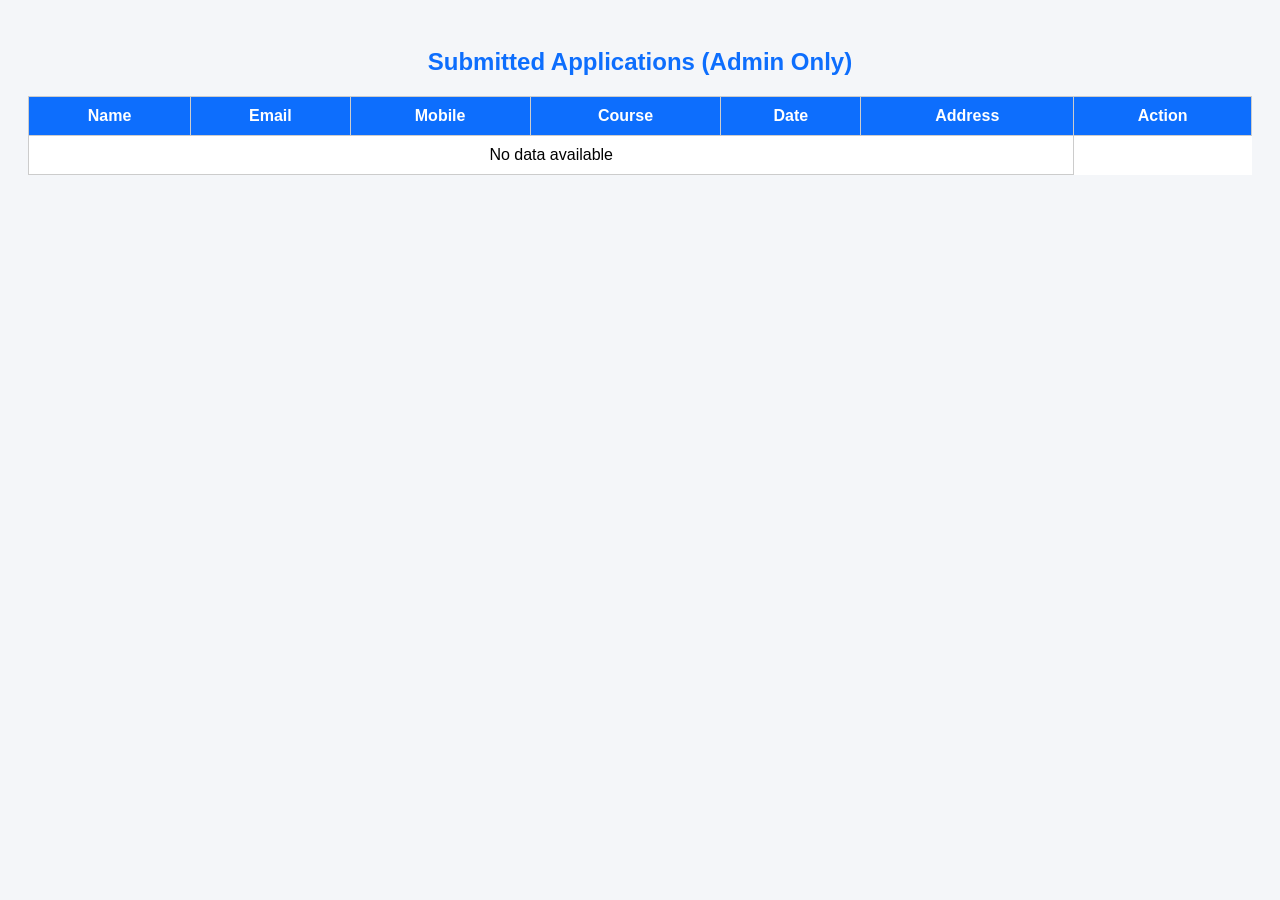
<file: admin.html>
<!DOCTYPE html>
<html>
<head>
  <title>Admin Panel</title>
  <style>
    body {
      font-family: Arial, sans-serif;
      background: #f4f6f9;
      padding: 20px;
    }

    h2 {
      text-align: center;
      color: #0d6efd;
    }

    table {
      width: 100%;
      border-collapse: collapse;
      margin-top: 20px;
      background: #fff;
    }

    th, td {
      border: 1px solid #ccc;
      padding: 10px;
      text-align: center;
    }

    th {
      background: #0d6efd;
      color: white;
    }

    button {
      padding: 5px 10px;
      border: none;
      border-radius: 4px;
      cursor: pointer;
      color: #fff;
    }

    .edit {
      background: #ffc107;
      color: #000;
    }

    .delete {
      background: #dc3545;
    }
  </style>
</head>
<body>

<h2>Submitted Applications (Admin Only)</h2>

<table>
  <thead>
    <tr>
      <th>Name</th>
      <th>Email</th>
      <th>Mobile</th>
      <th>Course</th>
      <th>Date</th>
      <th>Address</th>
      <th>Action</th> <!-- ✅ added -->
    </tr>
  </thead>
  <tbody id="adminTable"></tbody>
</table>

<script>
  let data = JSON.parse(localStorage.getItem("applications")) || [];
  const table = document.getElementById("adminTable");

  function renderTable() {
    table.innerHTML = "";

    if (data.length === 0) {
      table.innerHTML = "<tr><td colspan='6'>No data available</td></tr>";
      return;
    }

    data.forEach((d, index) => {
      table.innerHTML += `
        <tr>
          <td>${d.name}</td>
          <td>${d.email}</td>
          <td>${d.phone}</td>
          <td>${d.course}</td>
          <td>${d.date}</td>
          <td>${d.address}</td>
          
          <td>
            <button class="edit" onclick="editData(${index})">Edit</button>
            <button class="delete" onclick="deleteData(${index})">Delete</button>
          </td>
        </tr>
      `;
    });
  }

  function deleteData(index) {
    if (confirm("Delete this record?")) {
      data.splice(index, 1);
      localStorage.setItem("applications", JSON.stringify(data));
      renderTable();
    }
  }

  function editData(index) {
    const d = data[index];

    const name = prompt("Edit Name:", d.name);
    const email = prompt("Edit Email:", d.email);
    const phone = prompt("Edit Mobile:", d.phone);
    const course = prompt("Edit Course:", d.course);
    const address = prompt("Edit Address:", d.address);

    if (name && email && phone && course && address) {
      data[index] = { ...d, name, email, phone, course, address };
      localStorage.setItem("applications", JSON.stringify(data));
      renderTable();
    }
  }

  renderTable();
</script>

</body>
</html>
</file>
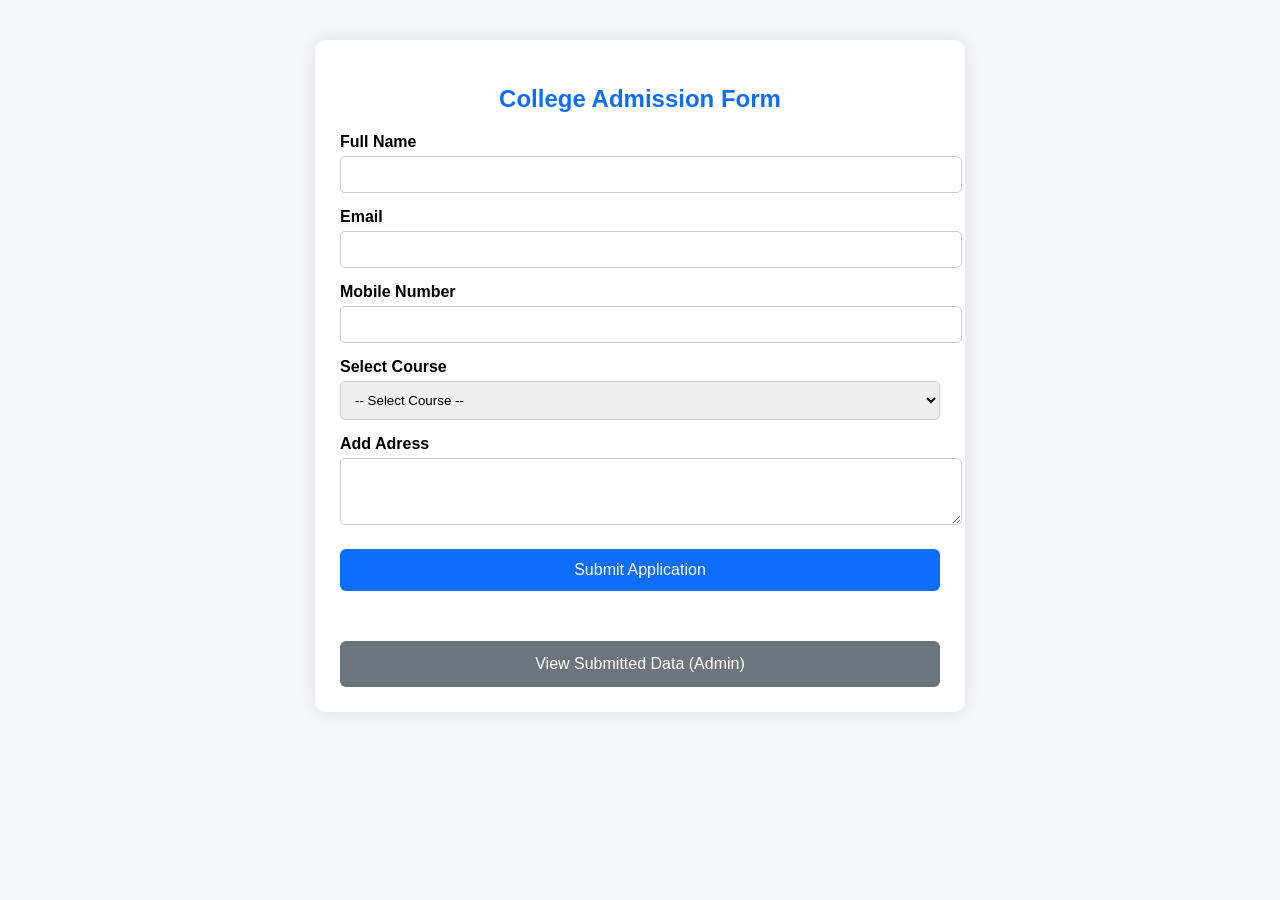
<file: application.html>
<!DOCTYPE html>
<html lang="en">
<head>
  <meta charset="UTF-8">
  <title>College Application Form</title>
  <style>
    body {
      font-family: Arial, sans-serif;
      background: #f4f6f9;
      margin: 0;
      padding: 0;
    }

    .container {
      max-width: 600px;
      background: #fff;
      margin: 40px auto;
      padding: 25px;
      border-radius: 10px;
      box-shadow: 0 0 15px rgba(0,0,0,0.1);
    }

    h2 {
      text-align: center;
      color: #0d6efd;
    }

    label {
      font-weight: bold;
      display: block;
      margin-top: 15px;
    }

    input, select, textarea {
      width: 100%;
      padding: 10px;
      margin-top: 5px;
      border-radius: 5px;
      border: 1px solid #ccc;
    }

    button {
      width: 100%;
      margin-top: 20px;
      padding: 12px;
      background: #0d6efd;
      color: white;
      border: none;
      font-size: 16px;
      border-radius: 6px;
      cursor: pointer;
    }

    button:hover {
      background: #084298;
    }
    .admin-btn {
  width: 100%;
  padding: 14px;
  background-color: #6c757d; /* grey-blue */
  color: #fff;
  border: none;
  border-radius: 6px;
  font-size: 16px;
  cursor: pointer;
}

.admin-btn:hover {
  background-color: #5a6268;
}

  </style>
</head>
<body>

<div class="container">
  <h2>College Admission Form</h2>

  <form onsubmit="submitForm(event)">

  <label>Full Name</label>
  <input type="text" id="name" required>

  <label>Email</label>
  <input type="email" id="email" required>

  <label>Mobile Number</label>
  <input type="tel" id="phone" required>

  <label>Select Course</label>
  <select id="course" required>
    <option value="">-- Select Course --</option>
    <option>BSc</option>
    <option>BCA</option>
    <option>BCom</option>
    <option>BA</option>
  </select>
  <label>Add Adress</label>
  <textarea id="address" rows="3"></textarea>
  <button type="submit">Submit Application</button>
</form>
<footer style="margin-top:30px; text-align:center;">
  <button class="admin-btn" onclick="goToAdmin()">
    View Submitted Data (Admin)
  </button>
</footer>

</div>



<script>
  function submitForm(e) {
    e.preventDefault();
    alert("Application Submitted Successfully!");
    window.location.href = "index.html"; // back to home
  }
  function submitForm(e) {
    e.preventDefault();

    const application = {
      name: document.getElementById("name").value,
      email: document.getElementById("email").value,
      phone: document.getElementById("phone").value,
      course: document.getElementById("course").value,
      address: document.getElementById("address").value,
      date: new Date().toLocaleString()
    };

    let data = JSON.parse(localStorage.getItem("applications")) || [];
    data.push(application);
    localStorage.setItem("applications", JSON.stringify(data));

    alert("Application submitted successfully!");
    e.target.reset();
  }
  
  function goToAdmin() {
    const password = prompt("Enter Admin Password:");

    if (password === "subham@dev") {
      window.location.href = "admin.html";
    } else {
      alert("Access Denied! Admin only.");
    }
  }
</script>



</body>
</html>
</file>
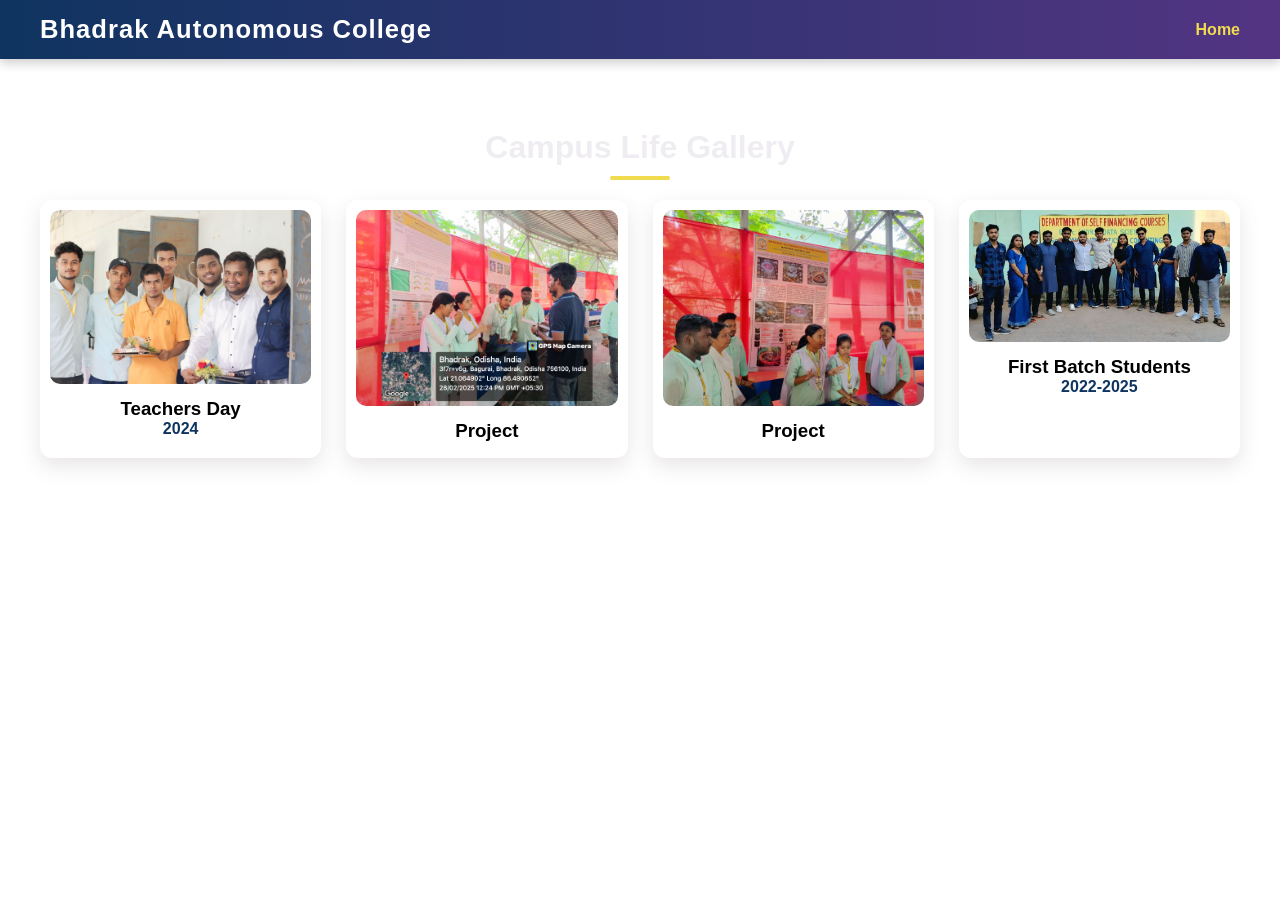
<file: gallery.html>
<!DOCTYPE html>
<html lang="en">
<head>
  <meta charset="UTF-8" />
  <title>Campus Gallery - Bhadrak Autonomous College</title>
  <link rel="stylesheet" href="style.css" />
</head>
<body>

<nav>
  <div class="logo">Bhadrak Autonomous College</div>
  <ul>
    <li><a href="index.html">Home</a></li>
  </ul>
</nav>

<section class="gallery-section">
  <h2>Campus Life Gallery</h2>

  <div class="gallery-grid">
    <!-- Add ALL images here -->
    <div class="gallery-card">
      <img src="Images/Group Photo.jpeg" alt="">
      <h3>Teachers Day</h3>
      <p>2024 </p>
    </div>

    <div class="gallery-card">
      <img src="Images/Project Group Photo.jpeg" alt="">
      <h3>Project</h3>
    </div>

    <div class="gallery-card">
      <img src="Images/Project Group Photo 2.jpeg" alt="">
      <h3>Project</h3>
    </div>

    <div class="gallery-card">
      <img src="Images/All First Batch Students.jpeg" alt="">
      <h3>First Batch Students</h3>
      <p>2022-2025</p>
    </div>

    <!-- You can add unlimited photos here -->
  </div>
</section>

</body>
</html>
</file>
<file: style.css>
/* Global Reset */
* {
  margin: 0;
  padding: 0;
  box-sizing: border-box;
}

body {
  margin: 0;
  min-height: 100vh;
  font-family: 'Segoe UI', sans-serif;
  animation: bgChange 100s infinite alternate;
  overflow-x: hidden;
}

/* Background animation with 5 colors */
@keyframes bgChange {
  0%   { background: #0f2027; }   /* deep blue */
  20%  { background: #1e3e4b; }   /* purple */
  40%  { background: #3d4143; }   /* pink */
  60%  { background: #0f3342; }   /* green */
  80%  { background: #1b2326; }   /* cyan */
  100% { background: #0f2027; }   /* dark navy */
}

/* Skip Link for Accessibility */
.skip-link {
  position: absolute;
  top: -40px;
  left: 6px;
  background: #000;
  color: #fff;
  padding: 8px;
  text-decoration: none;
  z-index: 1000;
}
.skip-link:focus {
  top: 6px;
}

/* Navigation Bar */
nav {
  background: linear-gradient(90deg, #0f3460, #533483);
  color: white;
  display: flex;
  justify-content: space-between;
  align-items: center;
  padding: 15px 40px;
  position: sticky;
  top: 0;
  z-index: 1000;
  box-shadow: 0 4px 10px rgba(0,0,0,0.2);
}
nav .logo {
  font-size: 1.6em;
  font-weight: bold;
  letter-spacing: 1px;
}
nav ul {
  list-style: none;
  display: flex;
  gap: 25px;
}
nav a {
  color: #f0db4f;
  text-decoration: none;
  font-weight: bold;
  transition: color 0.3s, transform 0.3s;
}
nav a:hover {
  color: #fff;
  transform: scale(1.1);
}
.apply-btn {
  background: #77e40a;
  padding: 8px 15px;
  border-radius: 5px;
  color: #333 !important;
  transition: background 0.3s;
}
.apply-btn:hover {
  background: #218838;
}

/* Hero Section */
.hero {
  background: url('https://images.unsplash.com/photo-1556761175-5973dc0f32e7') center/cover no-repeat;
  height: 85vh;
  display: flex;
  align-items: center;
  justify-content: center;
  text-align: center;
  position: relative;
}
.hero::after {
  content: "";
  position: absolute;
  top: 0; left: 0;
  width: 100%; height: 100%;
  background: rgba(0,0,0,0.5);
}
.hero-text {
  position: relative;
  z-index: 1;
  color: white;
  max-width: 700px;
  animation: fadeInDown 1.5s ease;
}
.hero h1 {
  font-size: 3em;
  margin-bottom: 10px;
}
.hero h2 {
  font-size: 1.8em;
  color: #f0db4f;
}
.hero .btn {
  display: inline-block;
  margin-top: 20px;
  padding: 12px 25px;
  background: #28a745;
  color: white;
  text-decoration: none;
  border-radius: 30px;
  font-weight: bold;
  transition: transform 0.3s, background 0.3s;
}
.hero .btn:hover {
  transform: scale(1.1);
  background: #218838;
}

/* Sections */
section {
  
  padding: 70px 40px;
  text-align: center;
}
section h2  {
  font-size: 2em;
  margin-bottom: 20px;
  color: #efedf1;
  position: relative;
  
}
section ul li {
  color: #f3f0f0;
  margin-bottom: 10px;
  font-size: 1rem;
}
section h4,p {
  color: #f2f203;
  margin-bottom: 10px;
  font-size: 1rem;
}
section .btn {
  box-shadow: 0 6px 15px rgba(20, 4, 4, 0.863);
  display: inline-block;
  background: linear-gradient(90deg,#175c63, #70430d);   /* blue button */
  color: #efe9e9;
  padding: 12px 24px;
  border-radius: 8px;
  text-decoration: none;
  font-size: 1rem;
  font-weight: 500;
  transition: background 0.3s ease, transform 0.3s ease;
}

.syllabus-white .btn:hover {
  background: #3730a3;
  transform: translateY(-2px);
}


section h2::after {
  content: "";
  display: block;
  width: 60px;
  height: 4px;
  background: #f0db4f;
  margin: 10px auto;
  border-radius: 2px;
}

/* Card Layout */
.card-container {
  display: flex;
  justify-content: center;
  flex-wrap: wrap;
  gap: 20px;
}

.card {
  background: linear-gradient(135deg, #b1ca95, #cb95d0);
  border-radius: 12px;
  padding: 15px;
  width: 180px;
  box-shadow: 0 6px 15px rgba(246, 240, 240, 0.863);
  transition: transform 0.3s, box-shadow 0.3s;
  text-align: center;
  will-change: transform;
}

.card:hover {
  
  box-shadow: 0 12px 25px rgba(17, 3, 3, 0.932);
}

.card img {
  width: 100%;
  height: 140px;
  object-fit: cover;
  object-position: center 10%; /* 👈 shifts image content DOWN */
  border-radius: 10px;
  display: block;
}


.card h3 {
  margin: 10px 0 3px;
  font-size: 1em;
  color: #07264d;
}

.card p {
  font-size: 0.9em;
  color: #000000;
}

/* Footer */
footer {
  background: linear-gradient(90deg,#533483, #0f3460);
  color: white;
  text-align: center;
  padding: 25px;
  font-size: 0.95em;
  box-shadow: 0 -4px 10px rgba(0,0,0,0.2);
}

.footer-container {
  display: flex;
  justify-content: space-around;
  flex-wrap: wrap;
  gap: 20px;
  margin-bottom: 20px;
}

.footer-section h3 {
  margin-bottom: 10px;
  color: #f0db4f;
}

.footer-section ul {
  list-style: none;
  padding: 0;
}

.footer-section a {
  color: #fff;
  text-decoration: none;
  transition: color 0.3s;
}

.footer-section a:hover {
  color: #f0db4f;
}

/* Animations */
@keyframes fadeInDown {
  from { opacity: 0; transform: translateY(-50px); }
  to { opacity: 1; transform: translateY(0); }
}

/* Scroll Reveal Classes */
.hidden {
  opacity: 0;
  transform: translateY(20px);
  transition: opacity 0.6s ease, transform 0.6s ease;
}
.visible {
  opacity: 1;
  transform: translateY(0);
}

/* Pulse Animation for Cards */
.pulse {
  animation: pulse 0.6s ease-in-out;
}
@keyframes pulse {
  0% { transform: scale(1); }
  50% { transform: scale(1.05); }
  100% { transform: scale(1); }
}

/* Contact Grid */
.contact-grid {
  display: flex;
  flex-wrap: wrap;
  justify-content: center;
  gap: 40px;
  align-items: flex-start;
}
.contact-info {
  flex: 1;
  min-width: 280px;
  text-align: left;
}
.contact-info p {
  font-size: 1.1em;
  margin: 10px 0;
}
.contact-map {
  flex: 1;
  min-width: 250px;
  max-width: 400px;
  height: 200px;
  box-shadow: 0 4px 10px rgba(238, 231, 231, 0.697);
  border-radius: 8px;
  overflow: hidden;
}

.contact-map iframe {
  width: 100%;
  height: 100%;
  border: 0;
  border-radius: 8px;
}

/* Custom background for About section */
.about-animated1 {
  color: #e8ebef;
  padding: 70px 40px;
  text-align: center;
  position: relative;
  overflow: hidden;
}

/* Elian-style wave animation */
.wave-text {
  font-size: 2.5em;
  color: #f2c121;
  animation: wave 2.5s infinite ease-in-out;
}

@keyframes wave {
  0% { transform: translateY(0); }
  25% { transform: translateY(-10px); }
  50% { transform: translateY(0); }
  75% { transform: translateY(10px); }
  100% { transform: translateY(0); }
}

/* Dot Flow Background */
.dot-background {
  position: fixed;
  top: 0; left: 0;
  width: 100%;
  height: 100%;
  z-index: -1;
  overflow: hidden;
}

/* Individual dots */
.dot {
  position: absolute;
  width: 12px;
  height: 12px;
  background: linear-gradient(90deg, #0f3460, #670feb);
  border-radius: 50%;
  animation: moveDots 20s linear infinite;
  will-change: transform;
}

/* Keyframes for flowing dots */
@keyframes moveDots {
  0% {
    transform: translateY(100vh) translateX(0);
    opacity: 0.5;
  }
  50% {
    transform: translateY(50vh) translateX(50vw);
    opacity: 1;
  }
  100% {
    transform: translateY(0) translateX(100vw);
    opacity: 0.3;
  }
}

/* Optional: different speeds for variety */
.dot:nth-child(2) { animation-duration: 25s; background: rgb(241, 6, 6); width: 10px; height: 10px; }
.dot:nth-child(3) { animation-duration: 30s; background: rgba(13, 235, 13, 0.99); width: 14px; height: 14px; }
.dot:nth-child(4) { animation-duration: 35s; background: rgba(5, 5, 82, 0.8); width: 11px; height: 11px; }
.dot:nth-child(5) { animation-duration: 40s; background: rgba(229, 229, 24, 0.977); width: 13px; height: 13px; }

/* Mouse Glow 
:root {
  --x: 50%;
  --y: 50%;
  --glow-color: rgba(0, 255, 200, 0.4);
}

.mouse-glow {
  position: fixed;
  top: 0; left: 0;
  width: 100%;
  height: 100%;
  pointer-events: none;
  z-index: 9999;
  background: radial-gradient(
    circle 150px at var(--x) var(--y),
    var(--glow-color),
    transparent 80%
  );
  transition: background 0.1s ease;
}*/

.events-section {
  padding: 60px 20px;
  
  text-align: center;
}

.events-section h2 {
  font-size: 2.5em;
  color: #ede9ef;
  margin-bottom: 40px;
  text-shadow: 1px 1px 2px #ccc;
}

.events-container {
  display: flex;
  flex-wrap: wrap;
  justify-content: center;
  gap: 30px;
}

.event-card {
  background: linear-gradient(to right, #f0f4ff, #e8f0fe);
  border-radius: 12px;
  box-shadow: 0 8px 20px rgba(203, 194, 194, 0.899);
  width: 300px;
  overflow: hidden;
  transition: transform 0.3s ease;
}

.event-card:hover {
  transform: translateY(-5px);
}

.event-image img {
  width: 100%;
  height: 180px;
  object-fit: cover;
  border-bottom: 2px solid #4b0082;
}

.event-info {
  padding: 20px;
}

.event-info h3 {
  font-size: 1.5em;
  color: #4b0082;
  margin-bottom: 10px;
}

.event-info p {
  font-size: 1em;
  color: #151414;
  margin-bottom: 15px;
}

.btn {
  display: inline-block;
  padding: 10px 20px;
  background: #4b0082;
  color: #fff;
  text-decoration: none;
  border-radius: 6px;
  transition: background 0.3s ease;
}

.btn:hover {
  background: radial-gradient(circle at top left, #6a11cb, #2575fc); color: #fff;
}

/* Gallery Section */
.gallery-section {
  padding: 70px 40px;
}

.gallery-grid {
  display: grid;
  grid-template-columns: repeat(auto-fit, minmax(220px, 1fr));
  gap: 25px;
}

.gallery-card {
  background: #ffffff;
  border-radius: 12px;
  box-shadow: 0 8px 20px rgba(219, 214, 214, 0.632);
  transition: transform 0.3s ease, box-shadow 0.3s ease;
  text-align: center;
  padding: 10px;
}

.gallery-card:hover {
  transform: translateY(-8px);
  box-shadow: 0 12px 25px rgba(21, 4, 4, 0.978);
}

.gallery-card img {
  width: 100%;
  border-radius: 10px;
  margin-bottom: 10px;
}

.gallery-card p {
  font-weight: bold;
  color: #0f3460;
}

/* Lazy Loading Placeholder */
.lazy {
  opacity: 0;
  transition: opacity 0.3s;
}
.lazy.loaded {
  opacity: 1;
}

/* Student Table */
.student-table {
  width: 90%;
  margin: 30px auto;
  border-collapse: collapse;
  box-shadow: 0 6px 15px rgba(238, 234, 234, 0.855);
  background: #fff;
  border-radius: 8px;
  overflow: hidden;
}

.student-table th, .student-table td {
  padding: 12px 15px;
  text-align: center;
  border-bottom: 1px solid #ddd;
}

.student-table th {
  background: linear-gradient(90deg, #0f3460, #533483);
  color: #fff;
}

.student-table tr:hover {
  background: rgba(240, 219, 79, 0.2);
}

/* Student Search */
.student-search {
  width: 100%;
  padding: 10px;
  margin: 10px 0;
  border: 1px solid #ddd;
  border-radius: 4px;
  font-size: 1em;
}

/* Modal */
.modal {
  position: fixed;
  top: 0;
  left: 0;
  width: 100%;
  height: 100%;
  background: rgba(0,0,0,0.5);
  display: flex;
  align-items: center;
  justify-content: center;
  z-index: 1000;
}
.modal-content {
  background: white;
  padding: 20px;
  border-radius: 8px;
  text-align: center;
  max-width: 400px;
  width: 90%;
}

/* Small Dark Mode Toggle with Hover & Touch */
.dark-mode-toggle {
  position: fixed;
  top: 18px;
  right: 1px;
  z-index: 1001;

  width: 30px;
  height: 30px;
  border-radius: 50%;

  background: #222;
  color: #fff;
  border: none;

  display: flex;
  align-items: center;
  justify-content: center;

  font-size: 16px;
  cursor: pointer;

  transition: 
    background 0.3s ease,
    transform 0.2s ease,
    box-shadow 0.2s ease;
}

/* Hover effect (desktop) */
.dark-mode-toggle:hover {
  background: #444;
  transform: scale(1.1);
  box-shadow: 0 4px 12px rgba(231, 225, 225, 0.844);
}

/* Touch / Click effect (mobile) */
.dark-mode-toggle:active {
  transform: scale(0.95);
  background: #555;
}


/* Dark Mode Styles */
.dark-mode {
  background: #121212;
  color: #fff;
}
.dark-mode nav {
  background: linear-gradient(90deg, #1a1a1a, #333);
}
.dark-mode .card {
  background: linear-gradient(135deg, #444, #666);
  color: #fff;
}
.dark-mode .card h3, .dark-mode .card p {
  color: #fff;
}
.dark-mode footer {
  background: linear-gradient(90deg, #333, #1a1a1a);
}
.dark-mode .student-table {
  background: #333;
  color: #fff;
}
.dark-mode .student-table th {
  background: #555;
}

/* Responsive Design */
@media (max-width: 768px) {
  nav ul {
    flex-direction: column;
    gap: 10px;
  }
  .hero h1 {
    font-size: 2em;
  }
  .hero h2 {
    font-size: 1.5em;
  }
  .card-container {
    flex-direction: column;
    align-items: center;
  }
  .student-table {
    font-size: 0.8em;
  }
  .event-card {
    flex-direction: column;
    text-align: center;
  }
  .event-image img {
    width: 100%;
    height: auto;
    border-radius: 12px 12px 0 0;
  }
  .event-info {
    text-align: center;
  }
  .contact-grid {
    flex-direction: column;
  }
  .footer-container {
    flex-direction: column;
  }
}
/* ================= Student Form ================= */
.student-form {
  margin: 30px auto;
  max-width: 520px;
  display: flex;
  flex-direction: column;
  gap: 12px;
  padding: 22px;

  background: linear-gradient(135deg, #1e3c72, #2a5298);
  border-radius: 10px;
  box-shadow: 0 10px 25px rgb(243, 235, 235);
}

/* Inputs */
.student-form input {
  padding: 12px;
  border: none;
  border-radius: 6px;
  font-size: 1em;
  outline: none;
}

.student-form input:focus {
  box-shadow: 0 0 0 2px rgba(255, 255, 255, 0.7);
}

/* Button */
.student-form button {
  padding: 12px;
  background: #28a745;
  color: #fff;
  border: none;
  border-radius: 6px;
  font-size: 1em;
  cursor: pointer;
  transition: transform 0.2s, background 0.3s;
}

.student-form button:hover {
  background: #218838;
  transform: translateY(-1px);
}

/* ================= View Students Button ================= */
.view-students-btn {
  display: block;
  margin: 25px auto;
  padding: 12px 22px;
  background: #0a3cff;
  color: #fff;
  border: none;
  border-radius: 6px;
  font-size: 0.95em;
  cursor: pointer;
  transition: background 0.3s, transform 0.2s;
}

.view-students-btn:hover {
  background: #082fcf;
  transform: translateY(-1px);
}

/* ================= Edit Inputs (Table) ================= */
.edit-input {
  width: 100%;
  padding: 6px 8px;
  border: 1px solid #bbb;
  border-radius: 5px;
  font-size: 0.9em;
}

.edit-input:focus {
  border-color: #0a3cff;
  outline: none;
}


/* Action Buttons */
.edit-btn, .save-btn, .cancel-btn {
  padding: 5px 10px;
  margin: 2px;
  border: none;
  border-radius: 4px;
  cursor: pointer;
  font-size: 0.8em;
}
.edit-btn {
  background: #ffc107;
  color: #000;
}
.save-btn {
  background: #28a745;
  color: #fff;
}
.cancel-btn {
  background: #dc3545;
  color: #fff;
}
.edit-btn:hover {
  background: #e0a800;
}
.save-btn:hover {
  background: #218838;
}
.cancel-btn:hover {
  background: #c82333;
}
.three-sections {
  display: grid;
  grid-template-columns: repeat(3, 1fr);
  gap: 30px;
  padding: 60px;
}

/* Make all three sections look equal */
.three-sections section {
  background: rgba(255, 255, 255, 0.05);
  padding: 30px;
  border-radius: 16px;
}

/* Responsive for mobile */
@media (max-width: 992px) {
  .three-sections {
    grid-template-columns: 1fr;
  }
}
.edit-btn { background:#3498db; color:#fff; }
.save-btn { background:#2ecc71; color:#fff; }
.cancel-btn { background:#f39c12; color:#fff; }
.delete-btn { background:#e74c3c; color:#fff; }

button {
  padding: 5px 10px;
  border: none;
  margin: 2px;
  cursor: pointer;
}

.view-more-container {
  text-align: center;
  margin-top: 30px;
}

.view-more-btn {
  padding: 12px 28px;
  background-color: #004aad; /* college blue */
  color: #fff;
  text-decoration: none;
  border-radius: 6px;
  font-size: 1rem;
  font-weight: 500;
  transition: background 0.3s ease, transform 0.2s ease;
}

.view-more-btn:hover {
  background-color: #003080;
  transform: translateY(-2px);
}
</file>
